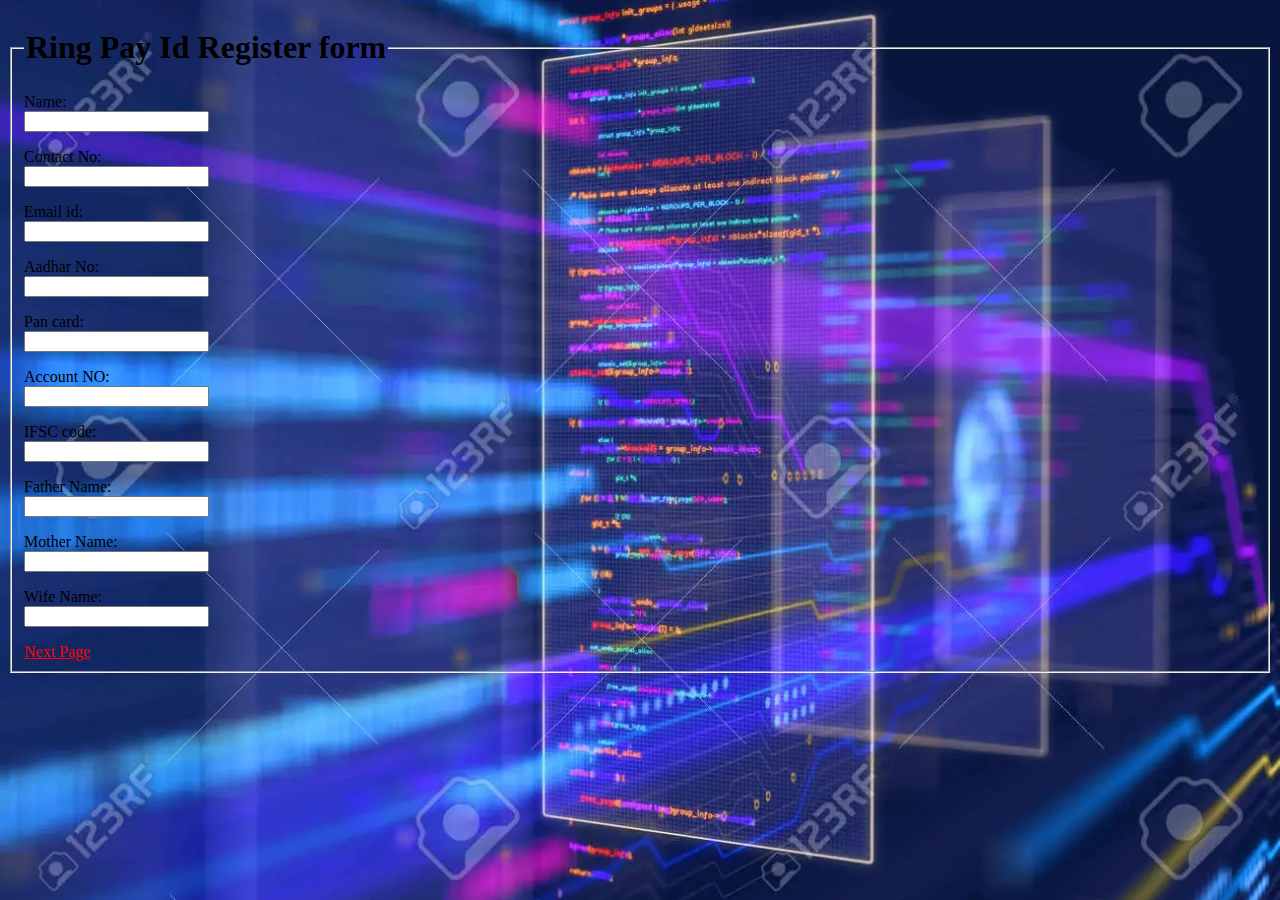
<file: index.html>
<!DOCTYPE html>
<html lang="en" dir="ltr">
  <head>
    <meta charset="utf-8">
    <title>Ring Pay</title>
    <link rel="stylesheet" href="style.css">
  </head>
  <body>
    <fieldset>

  <legend><h1>Ring Pay Id Register form</h1></legend>
    <form class="" action="" method="post">


    <label for="name">Name:</label><br>
    <input type="text" name="username" id="name" value="" required>
    <p>
      <label for="">Contact No:</label><br>
      <input type="contact" name="contact" value="" min="1" max="10" required>

    </p>
    <p>
      <label for="">Email id:</label><br>
      <input type="email" name="mail" value="" required>
    </p>
    <p>
      <label for="">Aadhar No:</label><br>
      <input type="Contact" name="aadhar" value="" max="12" required>

    </p>
    <p>
      <label for="">Pan card:</label><br>
      <input type="text" name="pan" value="" max="10" required

    </p>
    <p>
      <label for="">Account NO:</label><br>
      <input type="Contact" name="" value="" required>
    </p>
    <p>
      <label for="">IFSC code:</label><br>
      <input type="text" name="" value="" required>
    </p>
    <p><label for="">Father Name:</label><br>
    <input type="text" name="" value="">
    </p>
    <p>
      <label for="">Mother Name:</label><br>
      <input type="text" name="" value="">

    </p>
    <p>
      <label for="">Wife Name:</label><br>
      <input type="text" name="" value="">

    </p>

</form>
<a href="next/index.html">Next Page</a>
</fieldset>
  </body>
</html>
</file>
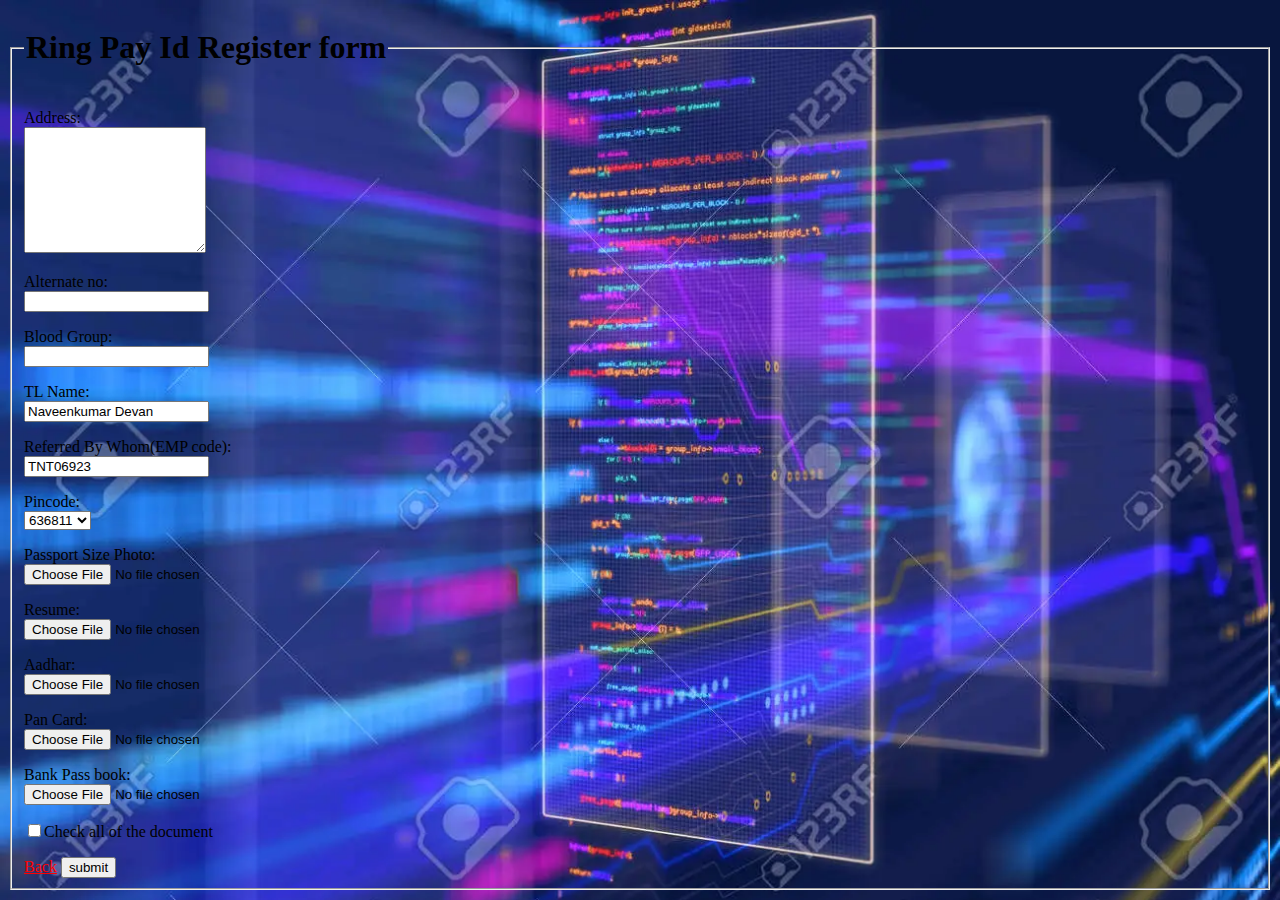
<file: next/index.html>
<!DOCTYPE html>
<html lang="en" dir="ltr">
  <head>
    <meta charset="utf-8">
    <title>Ring Pay</title>
      <link rel="stylesheet" href="../style.css">
  </head>
  <body>
    <fieldset>
        <legend><h1>Ring Pay Id Register form</h1></legend>


    <p>
      <label for="">Address:</label ><br>
      <textarea name="name" rows="8" cols="20" required></textarea>
    </p>
    <p>
      <label for="">Alternate no:</label><br>
      <input type="contact" name="" value="">
    </p>
    <p>
      <label for="">Blood Group:</label><br>
      <input type="text" name="" value="" required>
    </p>
    <p>
      <label for="">TL Name:</label><br>
      <input type="text" name="" value="Naveenkumar Devan">
    </p>
    <p>
      <label for="">Referred By Whom(EMP code):</label><br>
      <input type="text" name="" value="TNT06923" required>
    </p>
    <p>
      <label for="">Pincode:</label><br>
      <select class="" name="">
        <option value="">636811</option>
        <option value="">636813</option>

      </select>
    </p>
    <p>
      <label for="">Passport Size Photo:</label><br>
      <input type="file" name="" value="" required>
    </p>
    <p>
      <label for="">Resume:</label><br>
      <input type="file" name="" value="" required>
    </p>
    <p>
      <label for="">Aadhar:</label><br>
      <input type="file" name="" value="" required>

    </p>
    <p>
      <label for="">Pan Card:</label><br>
      <input type="file" name="" value="" required>
    </p>
    <p>
      <label for="">
        Bank Pass book:
      </label><br>
      <input type="file" name="" value="" required>

    </p>
       <p>
      <input type="checkbox" name="">Check all of the document
    </p>
    <a href="../index.html">Back</a>
    <input type="submit" name="" value="submit">
  </fieldset>
  </body>
</html>
</file>
<file: style.css>
body{
  background-image: url(rp2.webp);
  background-repeat: no-repeat;
  background-attachment: fixed;
  background-size: cover;
}
a{
  color: red;
}
</file>
